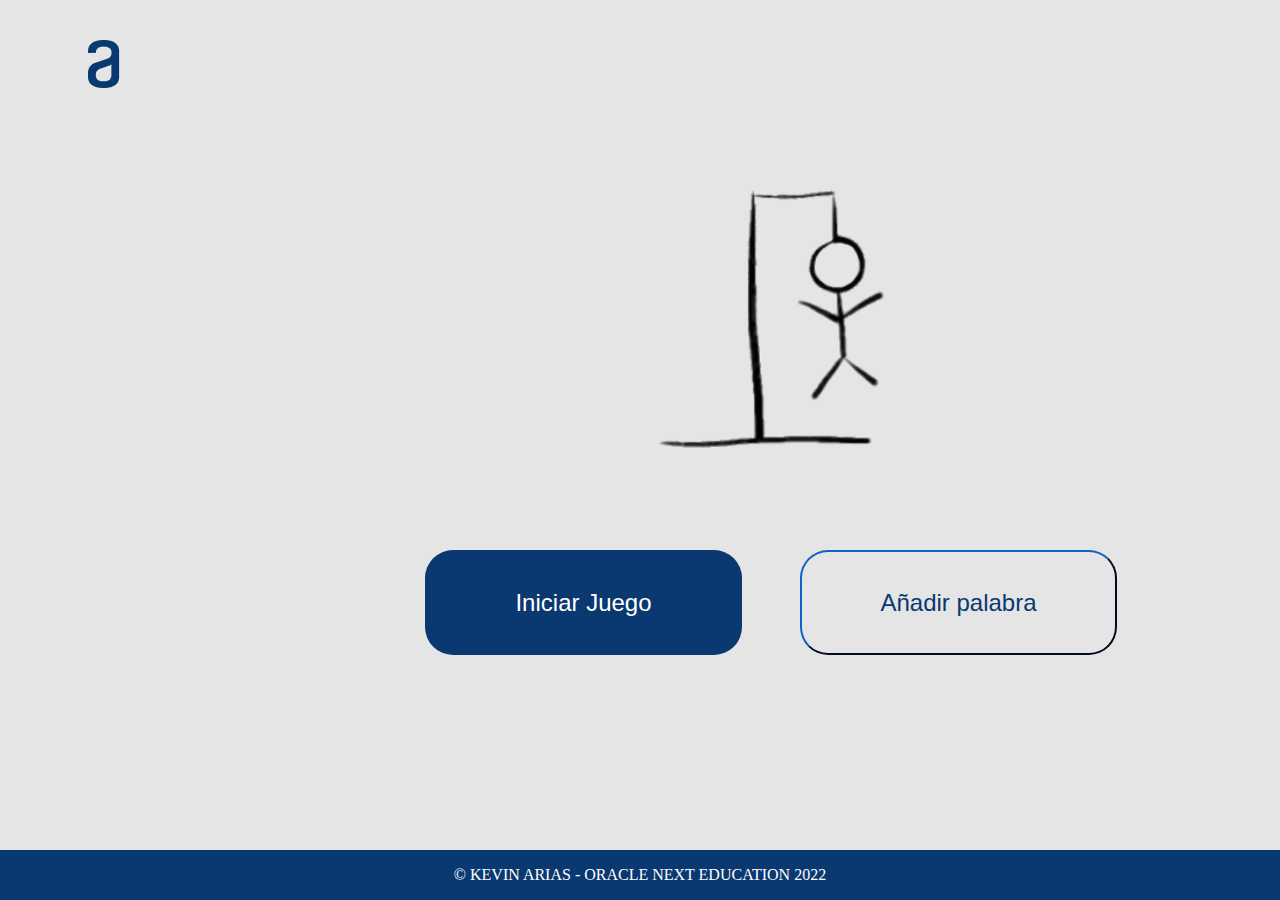
<file: index.html>
<!DOCTYPE html>
 
<html lang="esp">

<head>

    <meta charset="UTF-8">
    <link rel="stylesheet" href="./css/formas.css">
    <link rel="stylesheet" href="./css/reset.css">
    <title>Juego de Ahorcado</title>
    <link rel="shortcut icon" href="./img/ahorcado.png">
    <link href="https://fonts.googleapis.com/css2?family=Inter:wght@300&family=Montserrat:wght@300&display=swap" rel="stylesheet">  

</head>

<body>

    <header>

        <h1><img src="./img/Logo.png" class="logo" title="Logo" href="index.html"></h1>

        <div class="inicio">
            
            <h2><img src="./img/ahorcado.png" class="banner" title="Imagen del juego"></h2>

        </div>

    </header>
    
    <main>

      

        <section class="botones">

        <form>
            <a href="./juego.html">
                <button id="iniciarJuego" type="button" title="Empezar juego" >Iniciar Juego</button>
            </a>           
        </form>
        
        <form>
            <a href="agregarPalabra.html">
                <button id="adicionar" type="button" title="Agregar una palabra">Añadir palabra</button>
            </a>
        </form>
           
        </section>
    
    </main>

    
    <footer class="piePagina">
        &copy KEVIN ARIAS - ORACLE NEXT EDUCATION 2022
    </footer>

</body>



</html>
</file>
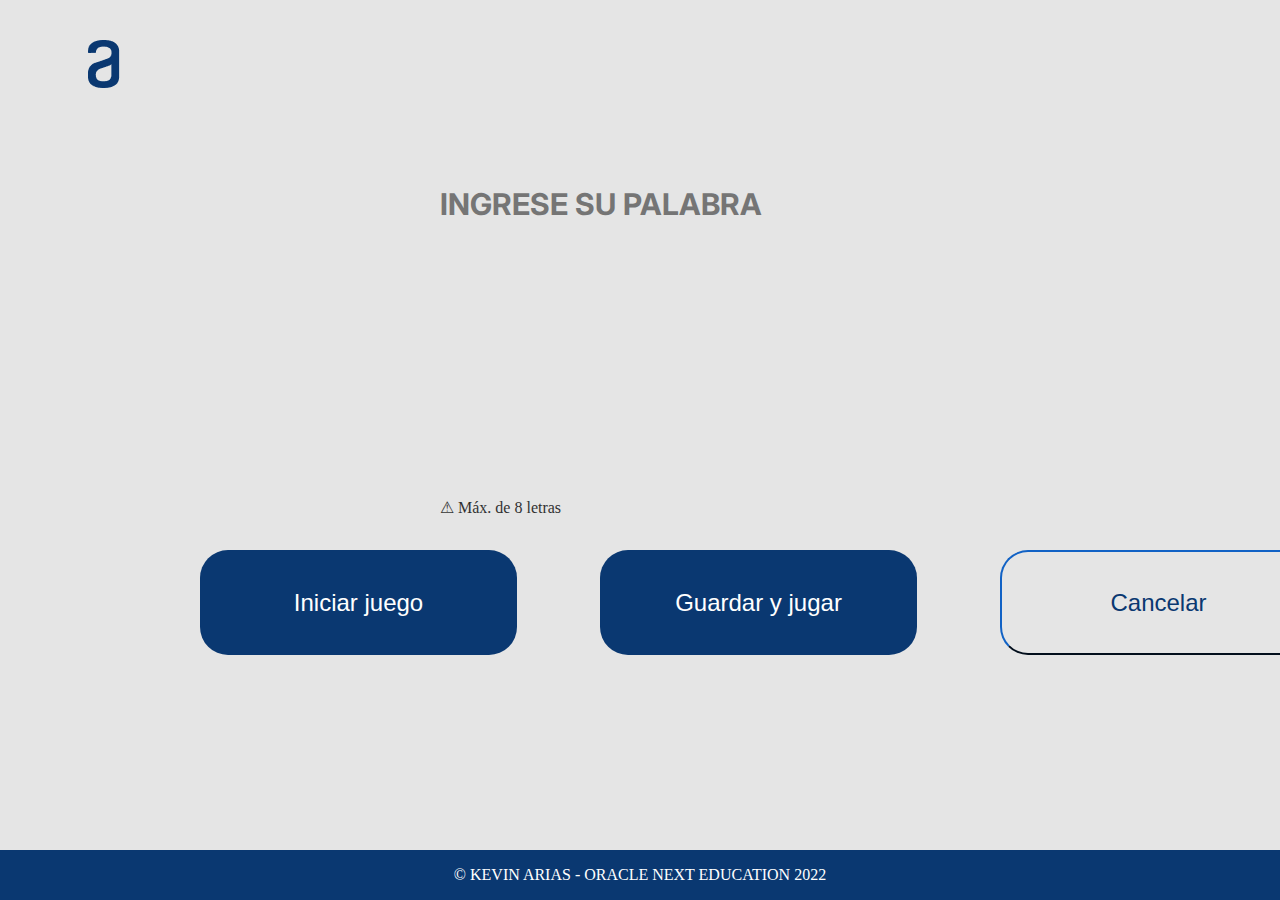
<file: agregarPalabra.html>
<!DOCTYPE html>
 
<html lang="esp">

<head>

    <meta charset="UTF-8">
    <link rel="stylesheet" href="./css/formas.css">
    <link rel="stylesheet" href="./css/reset.css">
    <title>Juego de Ahorcado</title>
    <link rel="shortcut icon" href="./img/ahorcado.png">
    <link href="https://fonts.googleapis.com/css2?family=Inter:wght@300&family=Montserrat:wght@300&display=swap" rel="stylesheet">  

</head>

<body>

    <header>

        <h1><img src="./img/Logo.png" class="logo" title="Logo" href="index.html"></h1>

    </header>
    
    <main>

        <section class="caja">
            
             <textarea type="text" id="nuevasPalabras" placeholder="Ingrese su palabra" oninput="validarTextarea(this)" style="text-transform:uppercase" required maxlength="8" title="Ingresar palabra deseada"></textarea>  

        </section>

        <section class="botones">

            <h6 title="No se permiten más de 8 letras">&#9888 Máx. de 8 letras</h6>

        <form id="btnGuardar">
            <a >
                <button id="guardar" type="button" onclick="agregarPalabra()"  title="Guardar palabra e iniciar juego">Guardar y jugar</button>
            </a>           
        </form>

       
            <a href="./juego.html">
                <button id="iniciar" type="button" title="Iniciar juego">Iniciar juego</button>
        </a>
        
        
        <form>
            <a href="index.html">
                <button id="cancelar" type="button" title="Cancelar y volver al inicio">Cancelar</button>
            </a>
        </form>
           
        </section>
    
    </main>

    <script src="./js/validarCaracteres.js"></script>
    <script src="./js/agregarPalabra.js"></script>

    <footer class="piePagina">
        &copy KEVIN ARIAS - ORACLE NEXT EDUCATION 2022
    </footer>


</body>



</html>
</file>
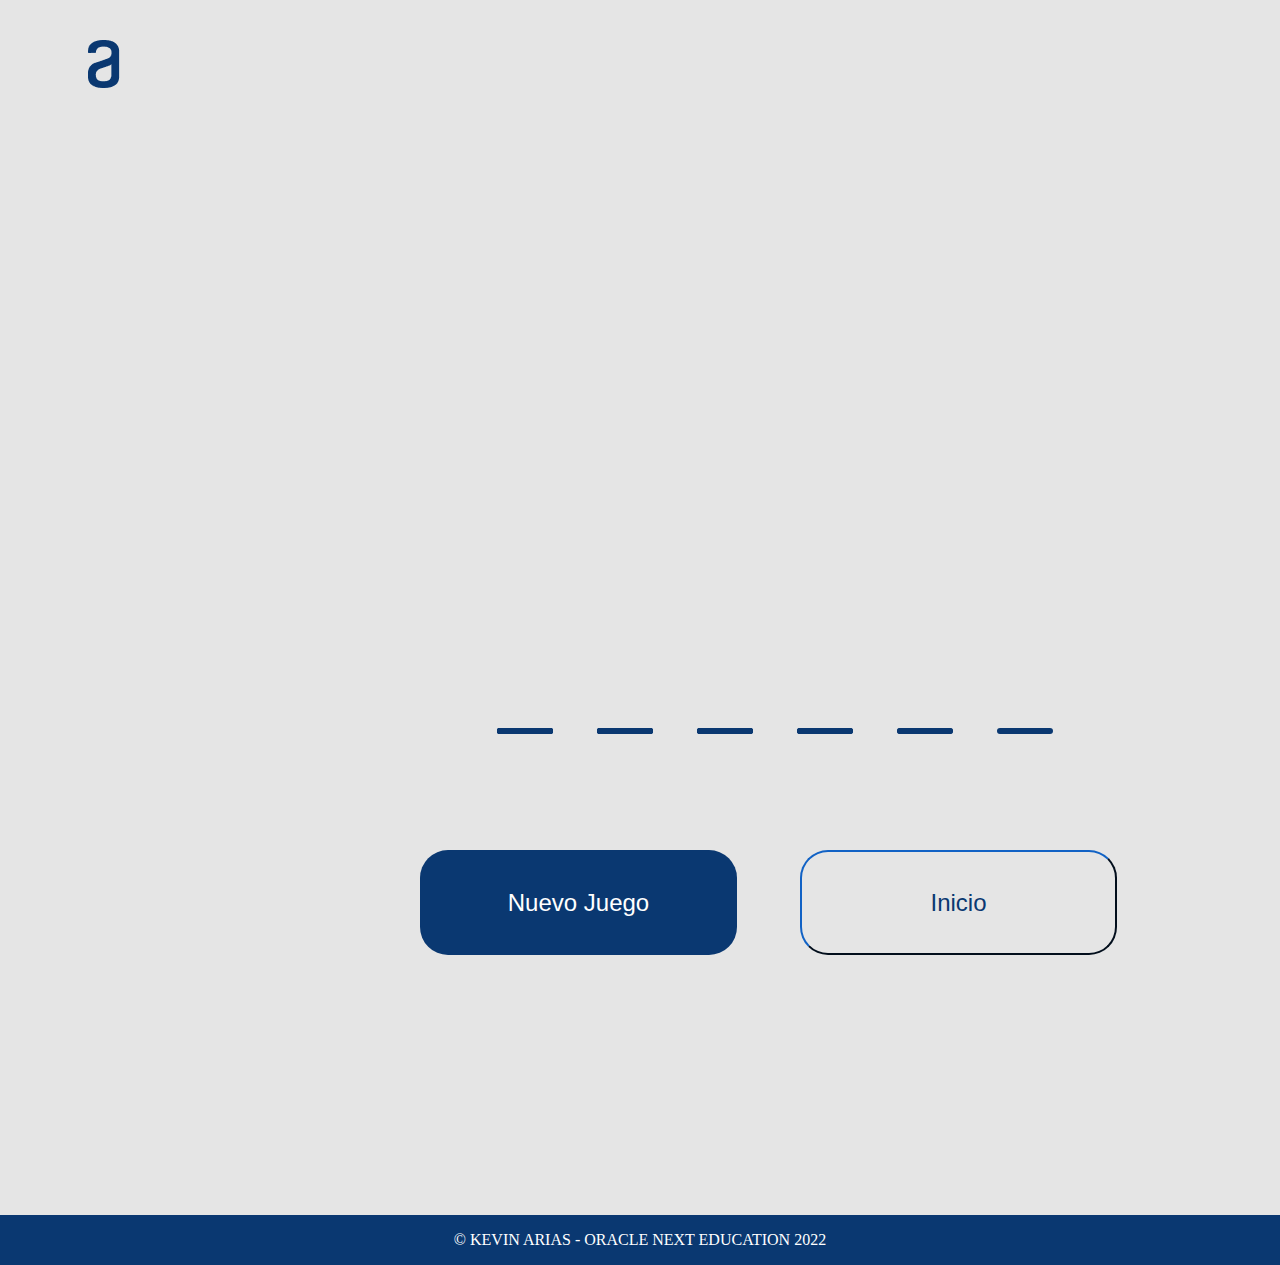
<file: juego.html>
<!DOCTYPE html>
 
<html lang="esp">

<head>

    <meta charset="UTF-8">
    <link rel="stylesheet" href="./css/formas.css">
    <link rel="stylesheet" href="./css/reset.css">
    <title>Juego de Ahorcado</title>
    <link rel="shortcut icon" href="./img/ahorcado.png">
    <link href="https://fonts.googleapis.com/css2?family=Inter:wght@300&family=Montserrat:wght@300&display=swap" rel="stylesheet">  

</head>

<body>

    <header>

        <h1><img src="./img/Logo.png" class="logo" title="Logo" href="index.html"></h1>

    </header>
    
    <main>  

        <div id="div-aparece-ahorcado" class="canvas">
            <canvas id="horca" height="860px" width="1200"></canvas>
        </div>

        <section class="botones">

        <form>
           <a href="./juego.html">
            <button id="nuevoJuego" type="button" title="Empezar un nuevo juego" >Nuevo Juego</button>
            </a>           
        </form>
        
        <form>
            <a href="index.html">
                <button id="inicio" type="button" title="Volver a la página principal">Inicio</button>
            </a>
        </form>
           
        </section>
 
    </main>

    <script src="./js/script.js"></script>
    <script src="./js/dibujar.js"></script>
    <script src="./js/validarCaracteres.js"></script>
    

    <footer class="piePaginaJuego">
        &copy KEVIN ARIAS - ORACLE NEXT EDUCATION 2022
    </footer>


</body>



</html>
</file>
<file: css/formas.css>
*{
    background: #E5E5E5;
}

.logo{
    height: 48px;
    padding-left: 44px;
    padding-top: 40px;
}

.banner{
    margin-left: 600px;
    padding-top: 50px;
    height: 350px;
    width: 350px;
}

#iniciarJuego{
   padding: 24px;
   position: absolute;
   width: 317px;
   height: 105px;
   text-align: center;
   left: 425px;
   background-color: #0a3871;
   color: #FFFFFF; 
   border-radius: 28px;
   border: none;
   transition:all 1s;
   font-size: 24px;
   top: 550px;
}

#iniciarJuego:hover{
    transform: scale(0.95);
    background-color: lightblue;
    color: #0a3871;
}

#adicionar{
    padding: 24px;
    position: absolute;
    width: 317px;
    height: 105px;
    text-align: center;
    left: 800px;
    background-color: #E5E5E5;
    color: #0a3871; 
    border-radius: 28px;
    border-color: #0a3871;
    transition:all 1s;
    font-size: 24px;
    top: 550px;
 }
 
 #adicionar:hover{
    transform: scale(0.95);
    background-color: lightblue;
    color: #0a3871;
 }

/*CSS del apartado Iniciar Juego*/

#horca{
    
    margin: auto;
    text-align: center;
}

#nuevoJuego{
    padding: 24px;
    position: absolute;
    width: 317px;
    height: 105px;
    text-align: center;
    left: 420px;
    background-color: #0a3871;
    color: #FFFFFF; 
    border-radius: 28px;
    border: none;
    transition:all 1s;
    font-size: 24px;
    top: 850px;
 }
 
 #nuevoJuego:hover{
     transform: scale(0.95);
     background-color: lightblue;
     color: #0a3871;
 }

 #inicio{
    padding: 24px;
    position: absolute;
    width: 317px;
    height: 105px;
    text-align: center;
    left: 800px;
    background-color: #E5E5E5;
    color: #0a3871; 
    border-radius: 28px;
    border-color: #0a3871;
    transition:all 1s;
    font-size: 24px;
    top: 850px;
 }
 
 #inicio:hover{
    transform: scale(0.95);
    background-color: lightblue;
    color: #0a3871;
 }


 /*CSS del apartado Agregar Palabra*/

#guardar{
    padding: 24px;
    position: absolute;
    width: 317px;
    height: 105px;
    text-align: center;
    left: 600px;
    background-color: #0a3871;
    color: #FFFFFF; 
    border-radius: 28px;
    border: none;
    transition:all 1s;
    font-size: 24px;
    top: 550px;
 }
 
 #guardar:hover{
     transform: scale(0.95);
     background-color: lightblue;
     color: #0a3871;
 }

 #nuevasPalabras{
    width: 600px;
    padding: 15px;
    margin-top: 80px;
    margin-left: 425px;
    border: none;
    resize: none;
    font-family: Inter;
    font-size: 30px;
    outline: none;
    color: #0a3871;
    font-weight: bold;
 }  
 
 h6{
    position: absolute;
    height: 18px;
    left: 440px;
    top: 500px;
    font-family: 'Inter';
    font-style: normal;
    font-weight: 400;
    font-size: 12px;
    opacity: 0.8;
    line-height: 150%;
}

#iniciar{
    padding: 24px;
    position: absolute;
    width: 317px;
    height: 105px;
    text-align: center;
    left: 200px;
    background-color: #0a3871;
    color: #FFFFFF; 
    border-radius: 28px;
    border: none;
    transition:all 1s;
    font-size: 24px;
    top: 550px;
 }

 #iniciar:hover{
    transform: scale(0.95);
    background-color: lightblue;
    color: #0a3871;
}

#cancelar{
    padding: 24px;
    position: absolute;
    width: 317px;
    height: 105px;
    text-align: center;
    left: 1000px;
    background-color: #E5E5E5;
    color: #0a3871; 
    border-radius: 28px;
    border-color: #0a3871;
    transition:all 1s;
    font-size: 24px;
    top: 550px;
}
 
 #cancelar:hover{
    transform: scale(0.95);
    background-color: lightblue;
    color: #0a3871;
 }

.piePagina{
    height:50px;
    line-height:50px;
    background:#0a3871;
    color:white;
    text-align:center;
    position:absolute;
    bottom:0;
    left:0;
    width:100%;
}

.piePaginaJuego{
    height:50px;
    line-height:50px;
    background:#0a3871;
    color:white;
    text-align:center;
    position:absolute;
    bottom:0;
    left:0;
    top: 135%;
    width:100%;
}
</file>
